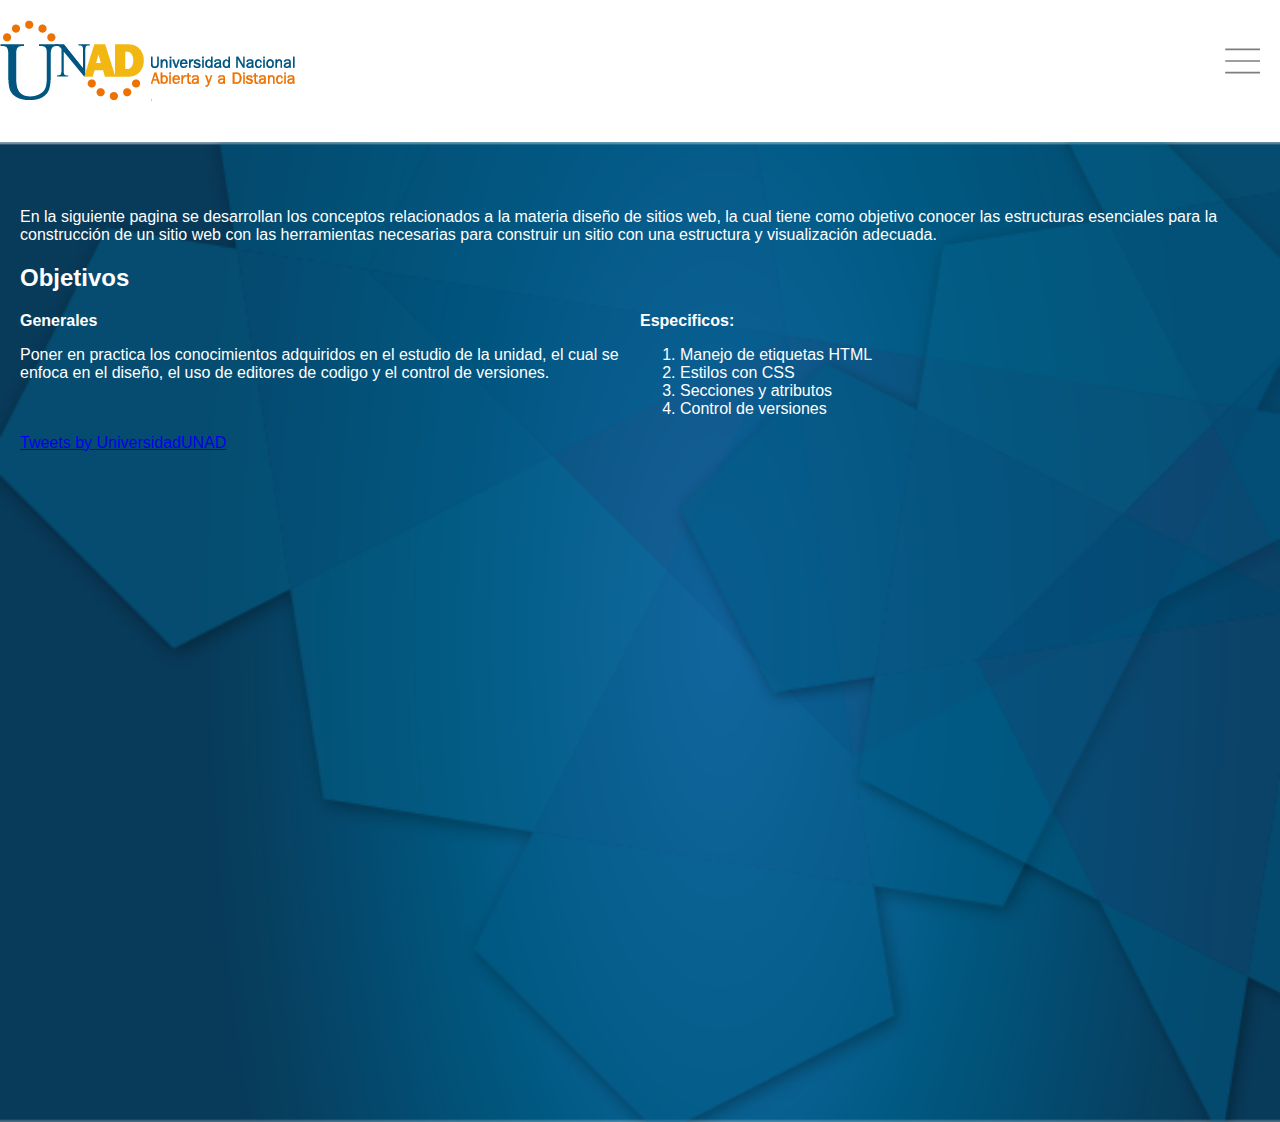
<file: index.html>
<!DOCTYPE html>
<html lang="en">
<head>
    <meta charset="UTF-8">
    <meta name="viewport" content="width=device-width, initial-scale=1.0">
    <title>Unad</title>
    <link rel="stylesheet" href="src/styles/styles.css">
</head>
<body>
    <main class="main_container">
        <div class="Header">
            <div class="Header_content" id = "Header_content">
                <img 
                    src = "./src/assets/img/logo.png" 
                    alt = "logo.png"
                >
                <div
                    class = "navigation"
                    id = "navigation"
                    onclick="handleLinks()"
                ></div>
            </div>
            <div id = "mobile_links" class="linksMobile hidden_links">
                
            </div>
        </div>

        <!--Body-->
        <div class="HomeContent">
            <div class="overall">
                <p>
                    En la siguiente pagina se desarrollan los conceptos relacionados a la materia diseño de sitios web, la cual tiene como objetivo conocer las estructuras esenciales para la construcción de un sitio web con las herramientas necesarias para construir un sitio con una estructura y visualización adecuada.
                </p>

                <h2>
                    Objetivos
                </h2>
                <div class="objectives">
                    <div>
                        <strong>Generales</strong>
                        <p>
                            Poner en practica los conocimientos adquiridos en el estudio de la unidad, el cual se enfoca en el diseño, el uso de editores de codigo y el control de versiones.
                        </p>
                    </div>
                    <div>
                        <strong>Especificos:</strong>
                        <ol>
                            <li>
                                <span>
                                    Manejo de etiquetas HTML
                                </span>
                            </li>
                            <li>
                                <span>
                                    Estilos con CSS
                                </span>
                            </li>
                            <li>
                                <span>
                                    Secciones y atributos
                                </span>
                            </li>
                            <li>
                                <span>
                                    Control de versiones
                                </span>
                            </li>
                        </ol>
                    </div>
                </div>
                <div class="twitter">
                    <a class="twitter-timeline" href="https://twitter.com/UniversidadUNAD?ref_src=twsrc%5Etfw">Tweets by UniversidadUNAD</a> 
                </div>
            </div>
        </div>
        <!--Body-->
    </main>
    <script src="js/header.js"></script>
    <script async src="https://platform.twitter.com/widgets.js" charset="utf-8"></script>
</body>
</html>
</file>
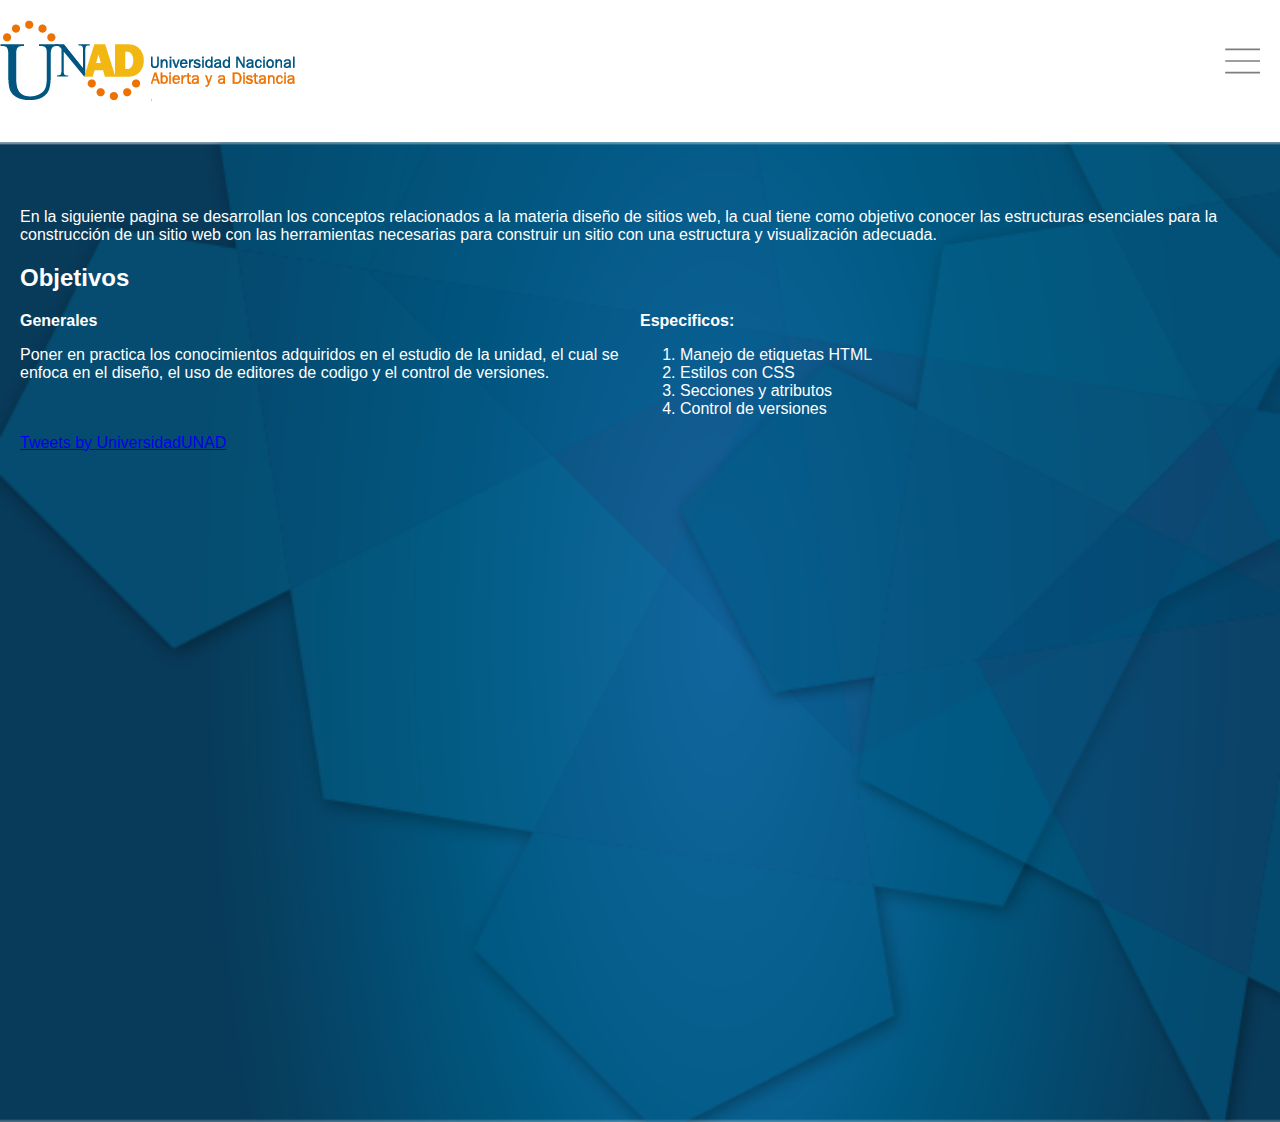
<file: assestment.html>
<!DOCTYPE html>
<html lang="en">
<head>
    <meta charset="UTF-8">
    <meta name="viewport" content="width=device-width, initial-scale=1.0">
    <title>Unad</title>
    <link rel="stylesheet" href="src/styles/styles.css">
</head>
<body>
    <main class="main_container">
        <div class="Header">
            <div class="Header_content">
                <img 
                    src = "./src/assets/img/logo.png" 
                    alt = "logo.png"
                >
                <div
                    class = "navigation"
                    id = "navigation"
                    onclick="handleLinks()"
                ></div>
            </div>
            <div id = "mobile_links" class="linksMobile hidden_links">
                <div class="father_link">
                    <a class="principal_link" href="/Unan/index.html">Inicio</a>
                </div>
                <div class="father_link">
                    <a class="principal_link" href="/Unan/github.html">Conceptos</a>
                    <ul class="child_links">
                        <li>
                            <a href="/Unan/github.html">Github</a>
                        </li>
                        <li>
                            <a href="/Unan/Unad.html">Unad</a>
                        </li>
                    </ul>
                </div>
                <div class="father_link">
                    <a class="principal_link" href="/index.html">Recursos</a>
                    <ul class="child_links">
                        <li>
                            <a href="/Unan/github.html">Github</a>
                        </li>
                        <li>
                            <a href="/Unan/Unad.html">Unad</a>
                        </li>
                    </ul>
                </div>
                <div class="father_link">
                    <a class="principal_link" href="#">AutoEvaluación</a>
                    <ul class="child_links">
                        <li>
                            <a href="#">AutoEvaluación 1</a>
                        </li>
                        <li>
                            <a href="#">AutoEvaluación 2</a>
                        </li>
                    </ul>
                </div>
                <div class="father_link">
                    <a class="principal_link" href="/Unan/Author.html">Autor</a>
                </div>
            </div>
        </div>

        <!--Body-->
        <div class="HomeContent">
            <div class="overall">
                <p>
                    En la siguiente pagina se desarrollan los conceptos relacionados a la materia diseño de sitios web, la cual tiene como objetivo conocer las estructuras esenciales para la construcción de un sitio web con las herramientas necesarias para construir un sitio con una estructura y visualización adecuada.
                </p>

                <h2>
                    Objetivos
                </h2>
                <div class="objectives">
                    <div>
                        <strong>Generales</strong>
                        <p>
                            Poner en practica los conocimientos adquiridos en el estudio de la unidad, el cual se enfoca en el diseño, el uso de editores de codigo y el control de versiones.
                        </p>
                    </div>
                    <div>
                        <strong>Especificos:</strong>
                        <ol>
                            <li>
                                <span>
                                    Manejo de etiquetas HTML
                                </span>
                            </li>
                            <li>
                                <span>
                                    Estilos con CSS
                                </span>
                            </li>
                            <li>
                                <span>
                                    Secciones y atributos
                                </span>
                            </li>
                            <li>
                                <span>
                                    Control de versiones
                                </span>
                            </li>
                        </ol>
                    </div>
                </div>
                <div class="twitter">
                    <a class="twitter-timeline" href="https://twitter.com/UniversidadUNAD?ref_src=twsrc%5Etfw">Tweets by UniversidadUNAD</a> 
                </div>
            </div>
        </div>
        <!--Body-->
    </main>
    <script src="js/header.js"></script>
    <script async src="https://platform.twitter.com/widgets.js" charset="utf-8"></script>
</body>
</html>
</file>
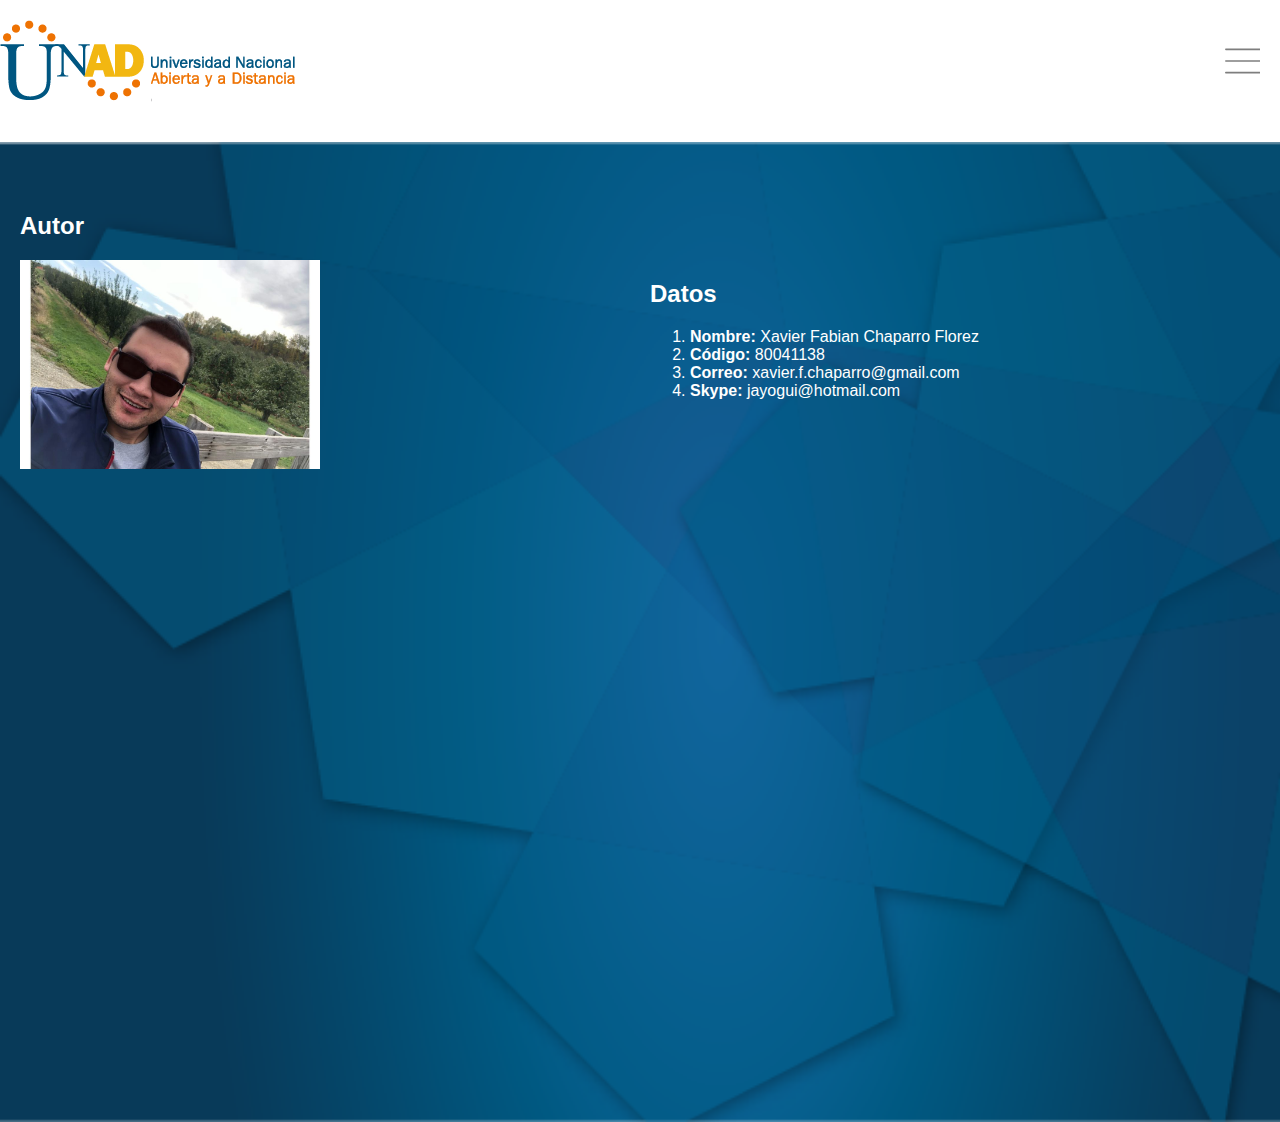
<file: Author.html>
<!DOCTYPE html>
<html lang="en">
<head>
    <meta charset="UTF-8">
    <meta name="viewport" content="width=device-width, initial-scale=1.0">
    <title>Unad</title>
    <link rel="stylesheet" href="src/styles/styles.css">
</head>
<body>
    <main class="main_container">
        <div class="Header">
            <div class="Header_content">
                <img 
                    src = "./src/assets/img/logo.png" 
                    alt = "logo.png"
                >
                <div
                    class = "navigation"
                    id = "navigation"
                    onclick="handleLinks()"
                ></div>
            </div>
            <div id = "mobile_links" class="linksMobile hidden_links">
                
            </div>
        </div>

        <!--Body-->
        <div class="HomeContent">
            <div class="overall">
                <h2>
                    Autor
                </h2>
                <div class="objectives">
                    <div>
                        <img src="./src/assets/img/xavi.jpeg" alt="xavi.jpeg">
                    </div>
                    <div class="description">
                        <h2>Datos</h2>
                        <ol>
                            <li>
                                <span>
                                    <strong>Nombre:</strong> Xavier Fabian Chaparro Florez 
                                </span>
                            </li>
                            <li>
                                <span>
                                    <strong>Código:</strong> 80041138
                                </span>
                            </li>
                            <li>
                                <span>
                                    <strong>Correo:</strong> xavier.f.chaparro@gmail.com
                                </span>
                            </li>
                            <li>
                                <span>
                                    <strong>Skype:</strong> jayogui@hotmail.com
                                </span>
                            </li>
                        </ol>
                    </div>
                </div>
            </div>
        </div>
        <!--Body-->
    </main>
    <script src="js/header.js"></script>
    <script async src="https://platform.twitter.com/widgets.js" charset="utf-8"></script>
</body>
</html>
</file>
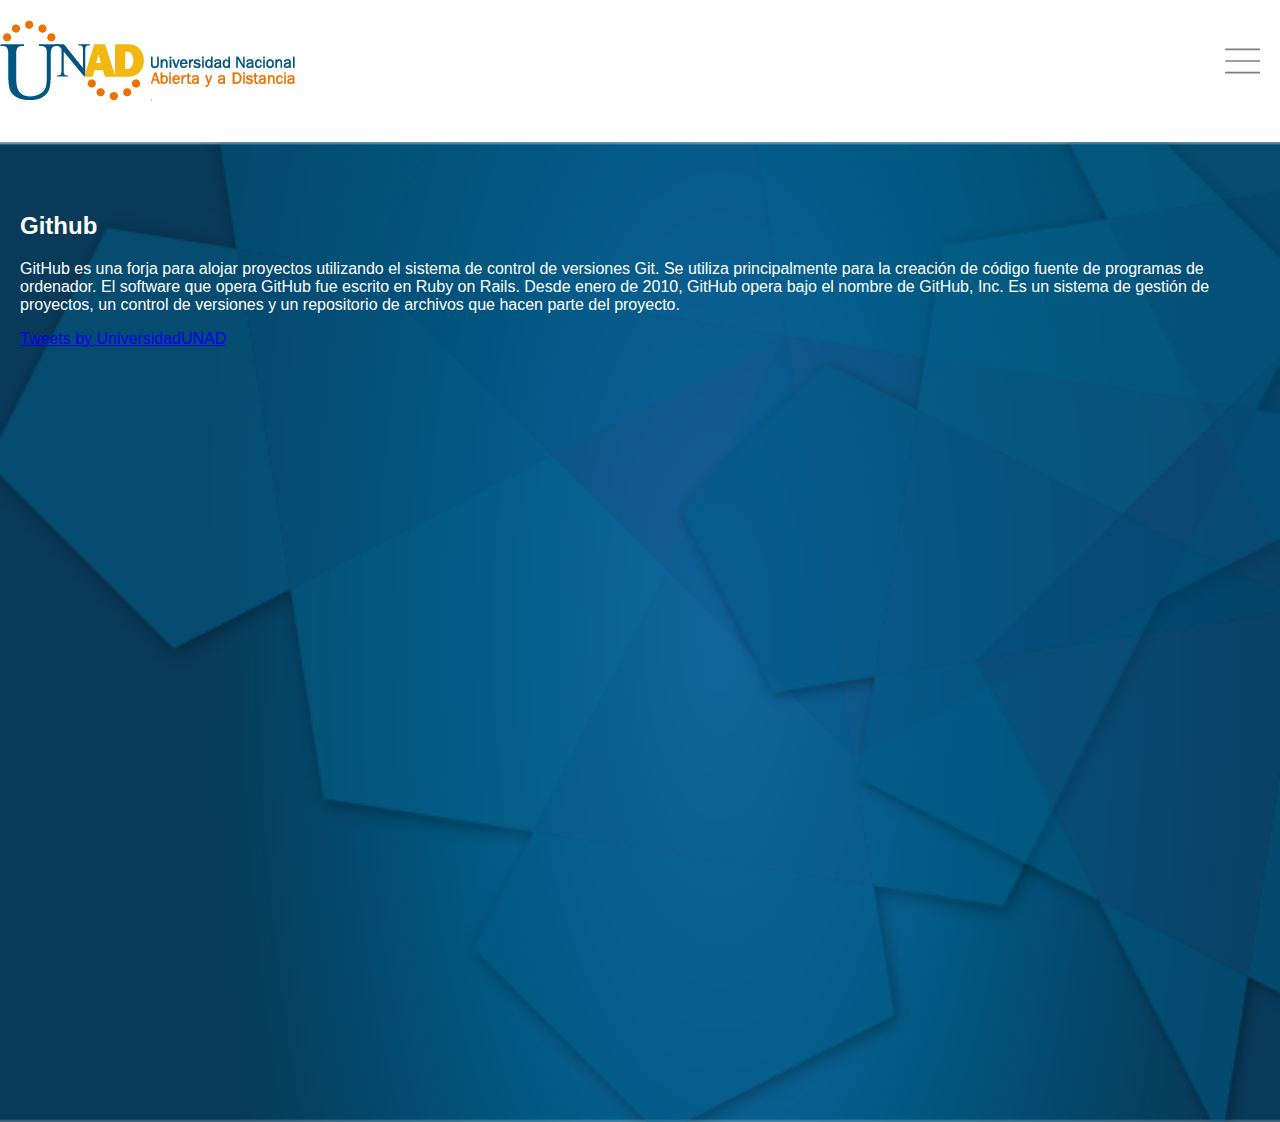
<file: github.html>
<!DOCTYPE html>
<html lang="en">
<head>
    <meta charset="UTF-8">
    <meta name="viewport" content="width=device-width, initial-scale=1.0">
    <title>Unad</title>
    <link rel="stylesheet" href="src/styles/styles.css">

</head>
<body>
    <main class="main_container">
        <div class="Header">
            <div class="Header_content">
                <img 
                    src = "./src/assets/img/logo.png" 
                    alt = "logo.png"
                >
                <div
                    class = "navigation"
                    id = "navigation"
                    onclick="handleLinks()"
                ></div>
            </div>
            <div id = "mobile_links" class="linksMobile hidden_links">
                
            </div>
        </div>

        <!--Body-->
        <div class="HomeContent">
            <div class="overall">

                <h2>
                    Github
                </h2>
                <p>
                    GitHub es una forja para alojar proyectos utilizando el sistema de control de versiones Git. Se utiliza principalmente para la creación de código fuente de programas de ordenador. El software que opera GitHub fue escrito en Ruby on Rails. Desde enero de 2010, GitHub opera bajo el nombre de GitHub, Inc. Es un sistema de gestión de proyectos, un control de versiones y un repositorio de archivos que hacen parte del proyecto.
                </p>
                <div class="twitter">
                    <a class="twitter-timeline" href="https://twitter.com/UniversidadUNAD?ref_src=twsrc%5Etfw">Tweets by UniversidadUNAD</a> 
                </div>
            </div>
        </div>
        <!--Body-->
    </main>

    <script src="js/header.js"></script>
    <script async src="https://platform.twitter.com/widgets.js" charset="utf-8"></script>
</body>
</html>
</file>
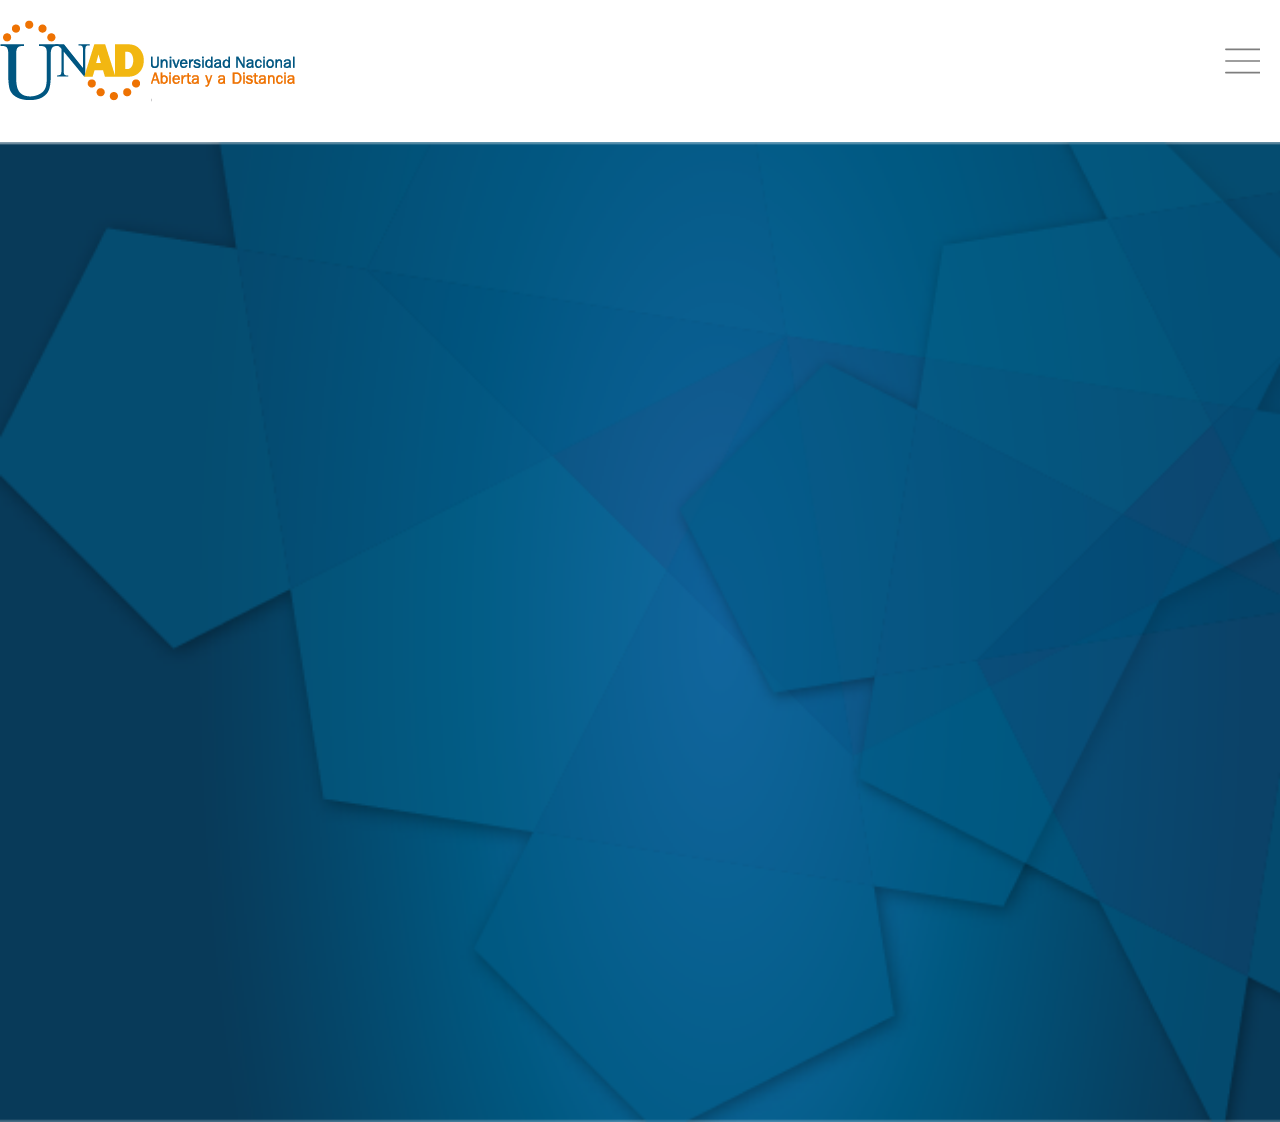
<file: Recurso1.html>
<!DOCTYPE html>
<html lang="en">
<head>
    <meta charset="UTF-8">
    <meta name="viewport" content="width=device-width, initial-scale=1.0">
    <title>Unad</title>
    <link rel="stylesheet" href="src/styles/styles.css">
</head>
<body>
    <main class="main_container">
        <div class="Header">
            <div class="Header_content">
                <img 
                    src = "./src/assets/img/logo.png" 
                    alt = "logo.png"
                >
                <div
                    class = "navigation"
                    id = "navigation"
                    onclick="handleLinks()"
                ></div>
            </div>
            <div id = "mobile_links" class="linksMobile hidden_links">
                
            </div>
        </div>

        <!--Body-->
        <div class="HomeContent">
            <div class="overall">
                <iframe width="560" height="315" src="https://www.youtube.com/embed/Eg9QZYbZdUg" frameborder="0" allow="accelerometer; autoplay; clipboard-write; encrypted-media; gyroscope; picture-in-picture" allowfullscreen></iframe>
            </div>
        </div>
        <!--Body-->
    </main>
    <script src="js/header.js"></script>
    <script async src="https://platform.twitter.com/widgets.js" charset="utf-8"></script>
</body>
</html>
</file>
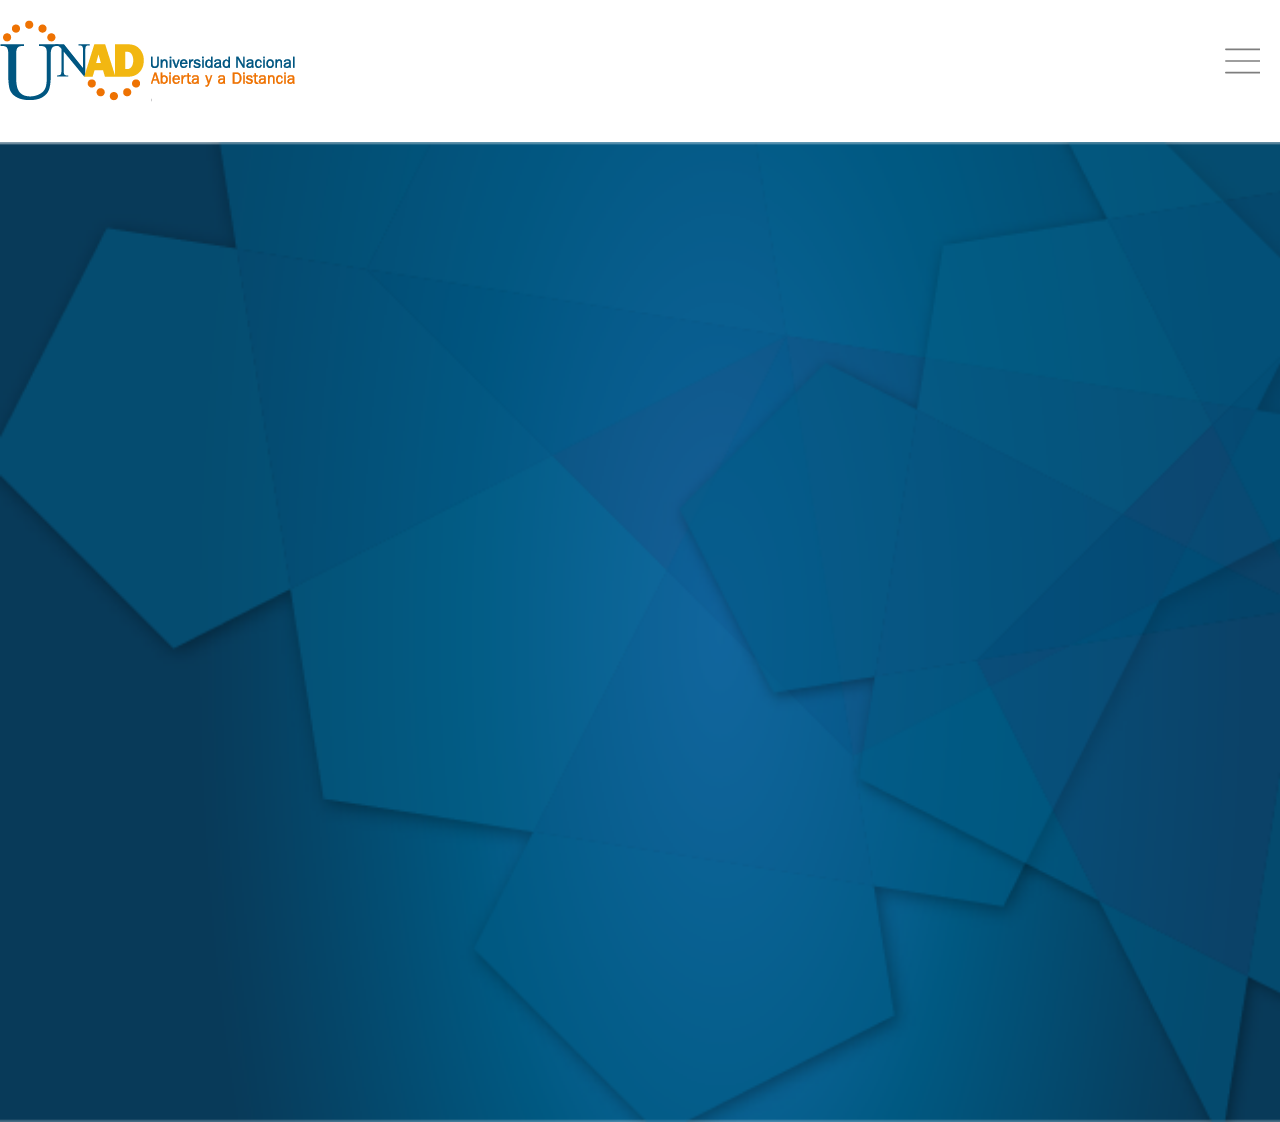
<file: Recurso2.html>
<!DOCTYPE html>
<html lang="en">
<head>
    <meta charset="UTF-8">
    <meta name="viewport" content="width=device-width, initial-scale=1.0">
    <title>Unad</title>
    <link rel="stylesheet" href="src/styles/styles.css">
</head>
<body>
    <main class="main_container">
        <div class="Header">
            <div class="Header_content">
                <img 
                    src = "./src/assets/img/logo.png" 
                    alt = "logo.png"
                >
                <div
                    class = "navigation"
                    id = "navigation"
                    onclick="handleLinks()"
                ></div>
            </div>
            <div id = "mobile_links" class="linksMobile hidden_links">
                
            </div>
        </div>

        <!--Body-->
        <div class="HomeContent">
            <div class="overall">
                <iframe width="560" height="315" src="https://www.youtube.com/embed/LUGp5HcuQCM" frameborder="0" allow="accelerometer; autoplay; clipboard-write; encrypted-media; gyroscope; picture-in-picture" allowfullscreen></iframe>
            </div>
        </div>
        <!--Body-->
    </main>
    <script src="js/header.js"></script>
    <script async src="https://platform.twitter.com/widgets.js" charset="utf-8"></script>
</body>
</html>
</file>
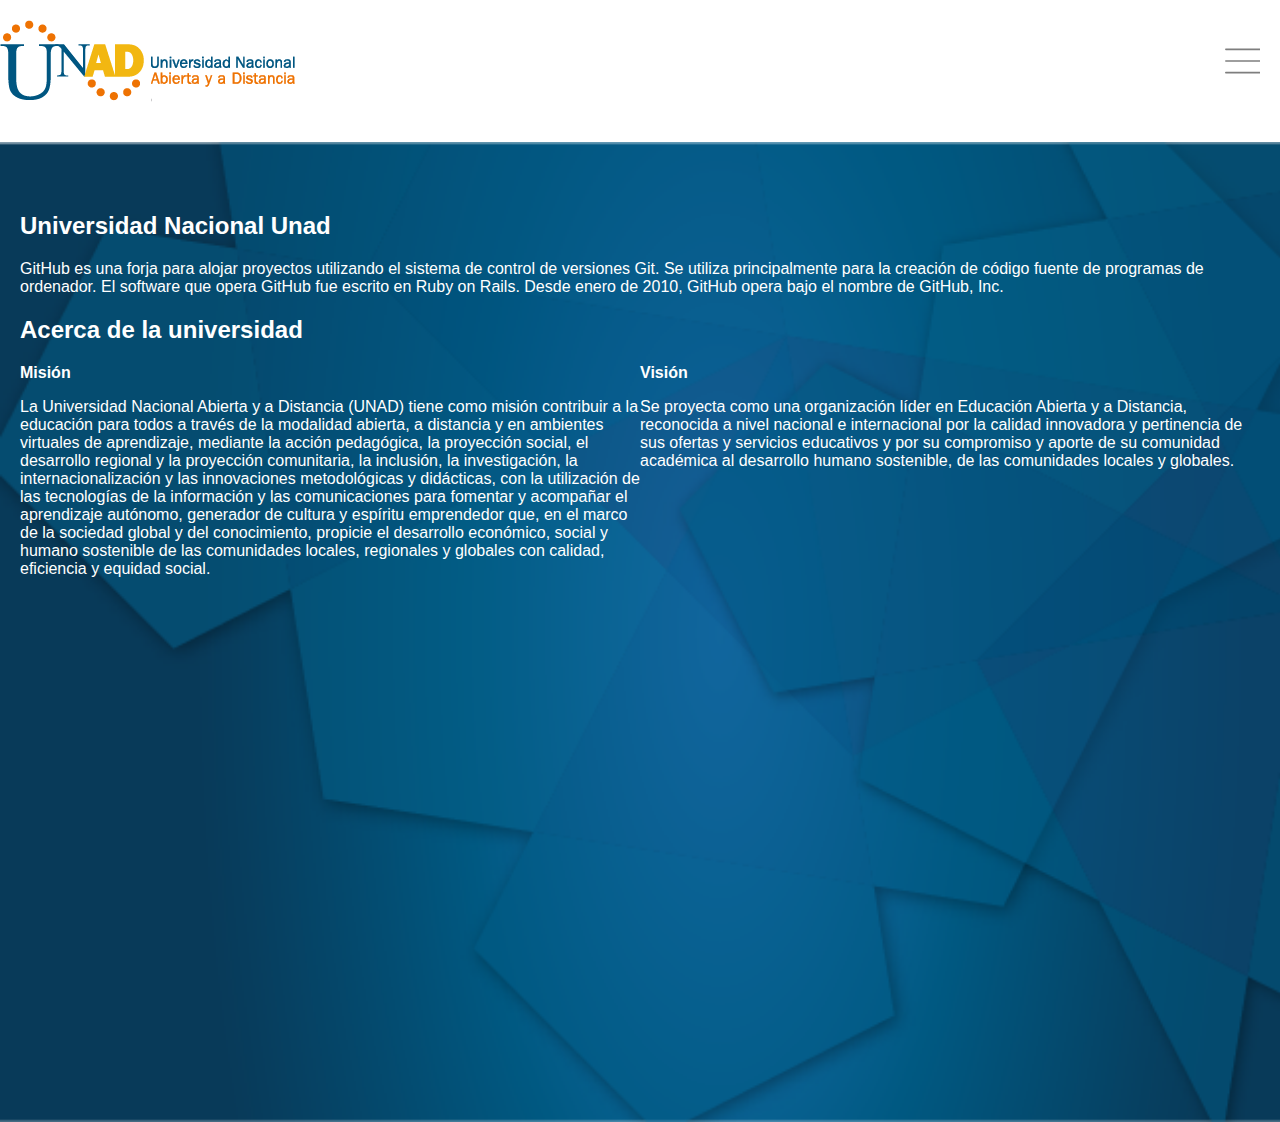
<file: Unad.html>
<!DOCTYPE html>
<html lang="en">
<head>
    <meta charset="UTF-8">
    <meta name="viewport" content="width=device-width, initial-scale=1.0">
    <title>Unad</title>
    <link rel="stylesheet" href="src/styles/styles.css">

</head>
<body>
    <main class="main_container">
        <div class="Header">
            <div class="Header_content">
                <img 
                    src = "./src/assets/img/logo.png" 
                    alt = "logo.png"
                >
                <div
                    class = "navigation"
                    id = "navigation"
                    onclick="handleLinks()"
                ></div>
            </div>
            <div id = "mobile_links" class="linksMobile hidden_links">
                
            </div>
        </div>

        <!--Body-->
        <div class="HomeContent">
            <div class="overall">

                <h2>
                    Universidad Nacional Unad
                </h2>
                <p>
                    GitHub es una forja para alojar proyectos utilizando el sistema de control de versiones Git. Se utiliza principalmente para la creación de código fuente de programas de ordenador. El software que opera GitHub fue escrito en Ruby on Rails. Desde enero de 2010, GitHub opera bajo el nombre de GitHub, Inc.
                </p>
                <h2>
                    Acerca de la universidad
                </h2>
                <div class="objectives">
                    <div>
                        <strong>Misión</strong>
                        <p>
                            La Universidad Nacional Abierta y a Distancia (UNAD) tiene como misión contribuir a la educación para todos a través de la modalidad abierta, a distancia y en ambientes virtuales de aprendizaje, mediante la acción pedagógica, la proyección social, el desarrollo regional y la proyección comunitaria, la inclusión, la investigación, la internacionalización y las innovaciones metodológicas y didácticas, con la utilización de las tecnologías de la información y las comunicaciones para fomentar y acompañar el aprendizaje autónomo, generador de cultura y espíritu emprendedor que, en el marco de la sociedad global y del conocimiento, propicie el desarrollo económico, social y humano sostenible de las comunidades locales, regionales y globales con calidad, eficiencia y equidad social. 
                        </p>
                    </div>
                    <div>
                        <strong>Visión</strong>
                        <p>
                            Se proyecta como una organización líder en Educación Abierta y a Distancia, reconocida a nivel nacional e internacional por la calidad innovadora y pertinencia de sus ofertas y servicios educativos y por su compromiso y aporte de su comunidad académica al desarrollo humano sostenible, de las comunidades locales y globales.
                        </p>
                    </div>
                </div>
            </div>
        </div>
        <!--Body-->
    </main>

    <script src="js/header.js"></script>
    <script async src="https://platform.twitter.com/widgets.js" charset="utf-8"></script>
</body>
</html>
</file>
<file: src/styles/styles.css>
body {
  margin: 0;
  padding: 0;
}

.main_container {
  box-sizing: border-box;
  height: 100%;
  width: 100%;
  padding: 0;
  margin: 0;
  font-family: Arial, Helvetica, sans-serif;
  overflow: hidden;
}

.hidden_links {
  height: 0;
}
.hidden_links a, .hidden_links div {
  visibility: hidden;
  height: 0;
  color: #000000;
  text-decoration: none;
  display: none !important;
}

#mobile_links {
  padding-top: 8px;
}
#mobile_links div {
  padding: 10px 20px;
}
#mobile_links div a {
  text-decoration: none !important;
  color: #000000;
}

.Header {
  padding: 20px 0;
  position: fixed;
  width: 100%;
  background: #ffffff;
  position: relative;
}
.Header .Header_content {
  display: flex;
  justify-content: space-between;
  align-items: center;
}
.Header #logo {
  width: 200px;
}
.Header .navigation {
  background: url("../assets/img/menu.svg");
  width: 35px;
  height: 40px;
  margin-right: 20px;
  background-size: cover;
  background-repeat: no-repeat;
  cursor: pointer;
  opacity: 0.5;
}
.Header .navigation .links_navidation {
  display: flex;
}
.Header #mobile_links {
  padding: 10px 0;
}
.Header #mobile_links .father_link {
  padding: 5px 5px;
}
.Header #mobile_links .father_link:hover .principal_link {
  width: 100%;
  display: block;
  padding: 10px 0;
  background: green;
  color: #ffffff;
}
.Header #mobile_links .father_link:hover .child_links {
  display: block;
  list-style: none;
}
.Header #mobile_links .father_link:hover a {
  transition-duration: 0.3s;
}
.Header #mobile_links .father_link a {
  text-decoration: none;
  color: #000000;
  opacity: 0.6;
}
.Header #mobile_links .father_link .child_links {
  display: none;
}
.Header #mobile_links .father_link .child_links li a {
  padding: 5px 0 !important;
}
.Header #mobile_links .father_link .child_links li a:hover {
  text-decoration: underline !important;
  padding: 10px 0 !important;
}

.HomeContent {
  background: url("../assets/img/background.png");
  background-size: cover;
  background-repeat: no-repeat;
  padding: 40px 0;
  height: 100vh;
}
.HomeContent .displays {
  width: 100%;
  overflow: hidden;
}
.HomeContent .displays img {
  width: 100%;
}
.HomeContent .overall {
  padding: 10px 20px;
  color: #ffffff;
}
.HomeContent .overall .objectives {
  display: flex;
  align-items: flex-start;
  justify-content: space-evenly;
}
.HomeContent .overall .objectives div {
  width: 50%;
}
.HomeContent .overall .objectives div img {
  width: 300px;
}
.HomeContent .overall .objectives .description {
  padding-left: 20px;
}
.HomeContent .overall .twitter {
  overflow-y: scroll;
  height: 50vh;
  padding-bottom: 20px;
  width: 50%;
}

#FormQuestions {
  display: flex;
  background: #ffffff;
  padding: 20px;
}
#FormQuestions .FormQuestion_container .FormSection {
  padding-bottom: 20px;
}
#FormQuestions .FormQuestion_container .FormSection label, #FormQuestions .FormQuestion_container .FormSection input, #FormQuestions .FormQuestion_container .FormSection select {
  display: block;
}
#FormQuestions .FormQuestion_container .FormSection label {
  padding-bottom: 10px;
}
#FormQuestions .FormQuestion_container .FormSection input {
  width: 100%;
  height: 30px;
  border-radius: 10px;
  border-color: #cccccc;
}
#FormQuestions .FormQuestion_container button {
  outline: none;
  color: #ffffff;
  background: #69CB07;
  border-radius: 5px;
  border: none;
  padding: 10px 20px;
  transition-duration: 0.3s;
  cursor: pointer;
}
#FormQuestions .FormQuestion_container button:hover {
  background: #59AE05;
  border-radius: 10px;
}

/*# sourceMappingURL=styles.css.map */
</file>
